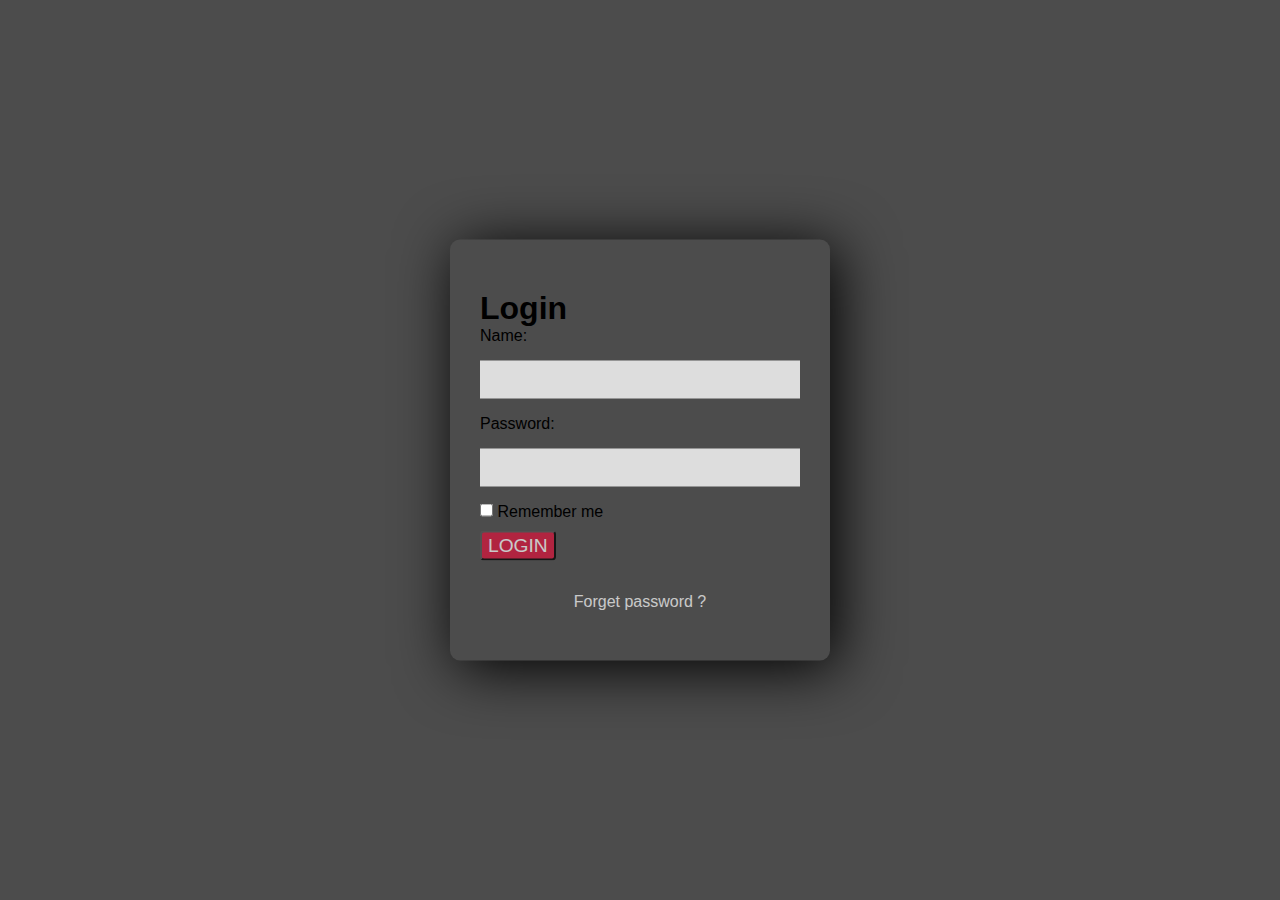
<file: html/login.html>
<!DOCTYPE html>
<html>
  <head>
    <meta charset="UTF-8">
    <meta name="viewport" content="width=device-width, initial-scale=1.0">
    <meta http-equiv="X-UA-Compatible" content="ie=edge">
    <title>Retro Vault - Login Page</title>
    <link rel="icon" type="image/png" href="../images/retrovaultlogo(1).png">
    <link rel="stylesheet" href="../css/login.css">
  </head>
  <body>
    <!-- <img src="../images/sneakerbackground.png" style="height: 100%; width: 100%;"> -->
    <section class="w2" >
      <div class="form-container">
        <h1>Login</h1>
        <form onsubmit="handleSubmit(event)">
          <div class="control">
            <label for="name">Name:</label>
            <input type="text" id="name" required />
          </div>
          <div class="control">
            <label for="psw">Password:</label>
            <input type="password" id="psw" required />
          </div>
          <span><input type="checkbox" /> Remember me</span>
          <div class="control">
            <button type="submit" class="btn"  >Login</button>
          </div>
        </form>
        <p class='ss'><a href="#">Forget password ?</a></p>
      </div>
    </section>

    <script>
      function handleSubmit(event) {
        event.preventDefault();
        alert("You are logged in... WELCOME TO ... !!");
        console.log("button clicked")
      }
    </script>
  </body>
</html>
</file>
<file: css/login.css>
* {
    margin: 0;
    padding: 0;
    box-sizing: border-box;
  }
  
  body {
    font-family: "Open Sans", sans-serif;
  }
  
  .w2 {
    background-image: linear-gradient(rgba(0,0,0,0.7), rgba(0,0,0,0.7)), url();
    height: 100vh;
    width: 100%;
    background-size: cover;
    background-position: center;
  }
  
  .form-container {
    position: absolute;
    top: 50%;
    left: 50%;
    transform: translate(-50%, -50%);
    width: 380px;
    padding: 50px 30px;
    border-radius: 10px;
    box-shadow: 7px 7px 60px #000;
  }
  
  .control input {
    padding: 10px;
    font-size: 16px;
    display: block;
    width: 100%;
    color: #000;
    background: #ddd;
    outline: none;
    border: none;
    margin: 1em 0;
  }
  
  .control .btn {
    color: #fff;
    margin-top: 10px;
    padding: 2px 6px;
    border-radius: 4px;
    font-size: 1.2em;
    text-transform: uppercase;
    text-align: center;
    margin-bottom: 2rem;
    background: crimson;
    opacity: 0.7;
    transition: opacity 0.3s ease;
  }
  
  .btn:focus {
    opacity: 1;
  }
  
  .ss {
    text-align: center;
  }
  
  a {
    text-decoration: none;
    color: #fff;
    opacity: 0.7;
  }
  
  a:hover {
    opacity: 1;
  }
</file>
